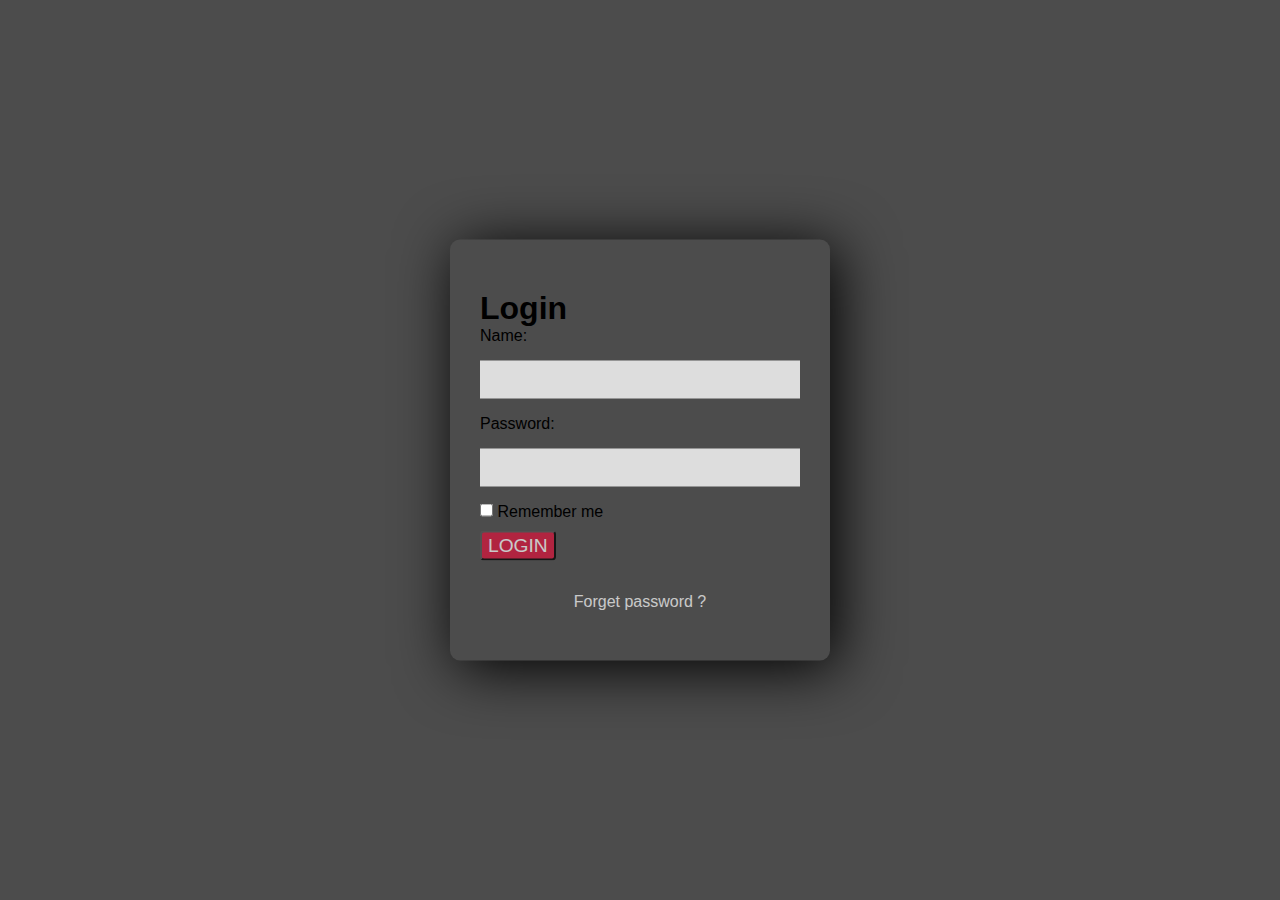
<file: html/login.html>
<!DOCTYPE html>
<html>
  <head>
    <meta charset="UTF-8">
    <meta name="viewport" content="width=device-width, initial-scale=1.0">
    <meta http-equiv="X-UA-Compatible" content="ie=edge">
    <title>Retro Vault - Login Page</title>
    <link rel="icon" type="image/png" href="../images/retrovaultlogo(1).png">
    <link rel="stylesheet" href="../css/login.css">
  </head>
  <body>
    <!-- <img src="../images/sneakerbackground.png" style="height: 100%; width: 100%;"> -->
    <section class="w2" >
      <div class="form-container">
        <h1>Login</h1>
        <form onsubmit="handleSubmit(event)">
          <div class="control">
            <label for="name">Name:</label>
            <input type="text" id="name" required />
          </div>
          <div class="control">
            <label for="psw">Password:</label>
            <input type="password" id="psw" required />
          </div>
          <span><input type="checkbox" /> Remember me</span>
          <div class="control">
            <button type="submit" class="btn"  >Login</button>
          </div>
        </form>
        <p class='ss'><a href="#">Forget password ?</a></p>
      </div>
    </section>

    <script>
      function handleSubmit(event) {
        event.preventDefault();
        alert("You are logged in... WELCOME TO ... !!");
        console.log("button clicked")
      }
    </script>
  </body>
</html>
</file>
<file: css/login.css>
* {
    margin: 0;
    padding: 0;
    box-sizing: border-box;
  }
  
  body {
    font-family: "Open Sans", sans-serif;
  }
  
  .w2 {
    background-image: linear-gradient(rgba(0,0,0,0.7), rgba(0,0,0,0.7)), url();
    height: 100vh;
    width: 100%;
    background-size: cover;
    background-position: center;
  }
  
  .form-container {
    position: absolute;
    top: 50%;
    left: 50%;
    transform: translate(-50%, -50%);
    width: 380px;
    padding: 50px 30px;
    border-radius: 10px;
    box-shadow: 7px 7px 60px #000;
  }
  
  .control input {
    padding: 10px;
    font-size: 16px;
    display: block;
    width: 100%;
    color: #000;
    background: #ddd;
    outline: none;
    border: none;
    margin: 1em 0;
  }
  
  .control .btn {
    color: #fff;
    margin-top: 10px;
    padding: 2px 6px;
    border-radius: 4px;
    font-size: 1.2em;
    text-transform: uppercase;
    text-align: center;
    margin-bottom: 2rem;
    background: crimson;
    opacity: 0.7;
    transition: opacity 0.3s ease;
  }
  
  .btn:focus {
    opacity: 1;
  }
  
  .ss {
    text-align: center;
  }
  
  a {
    text-decoration: none;
    color: #fff;
    opacity: 0.7;
  }
  
  a:hover {
    opacity: 1;
  }
</file>
